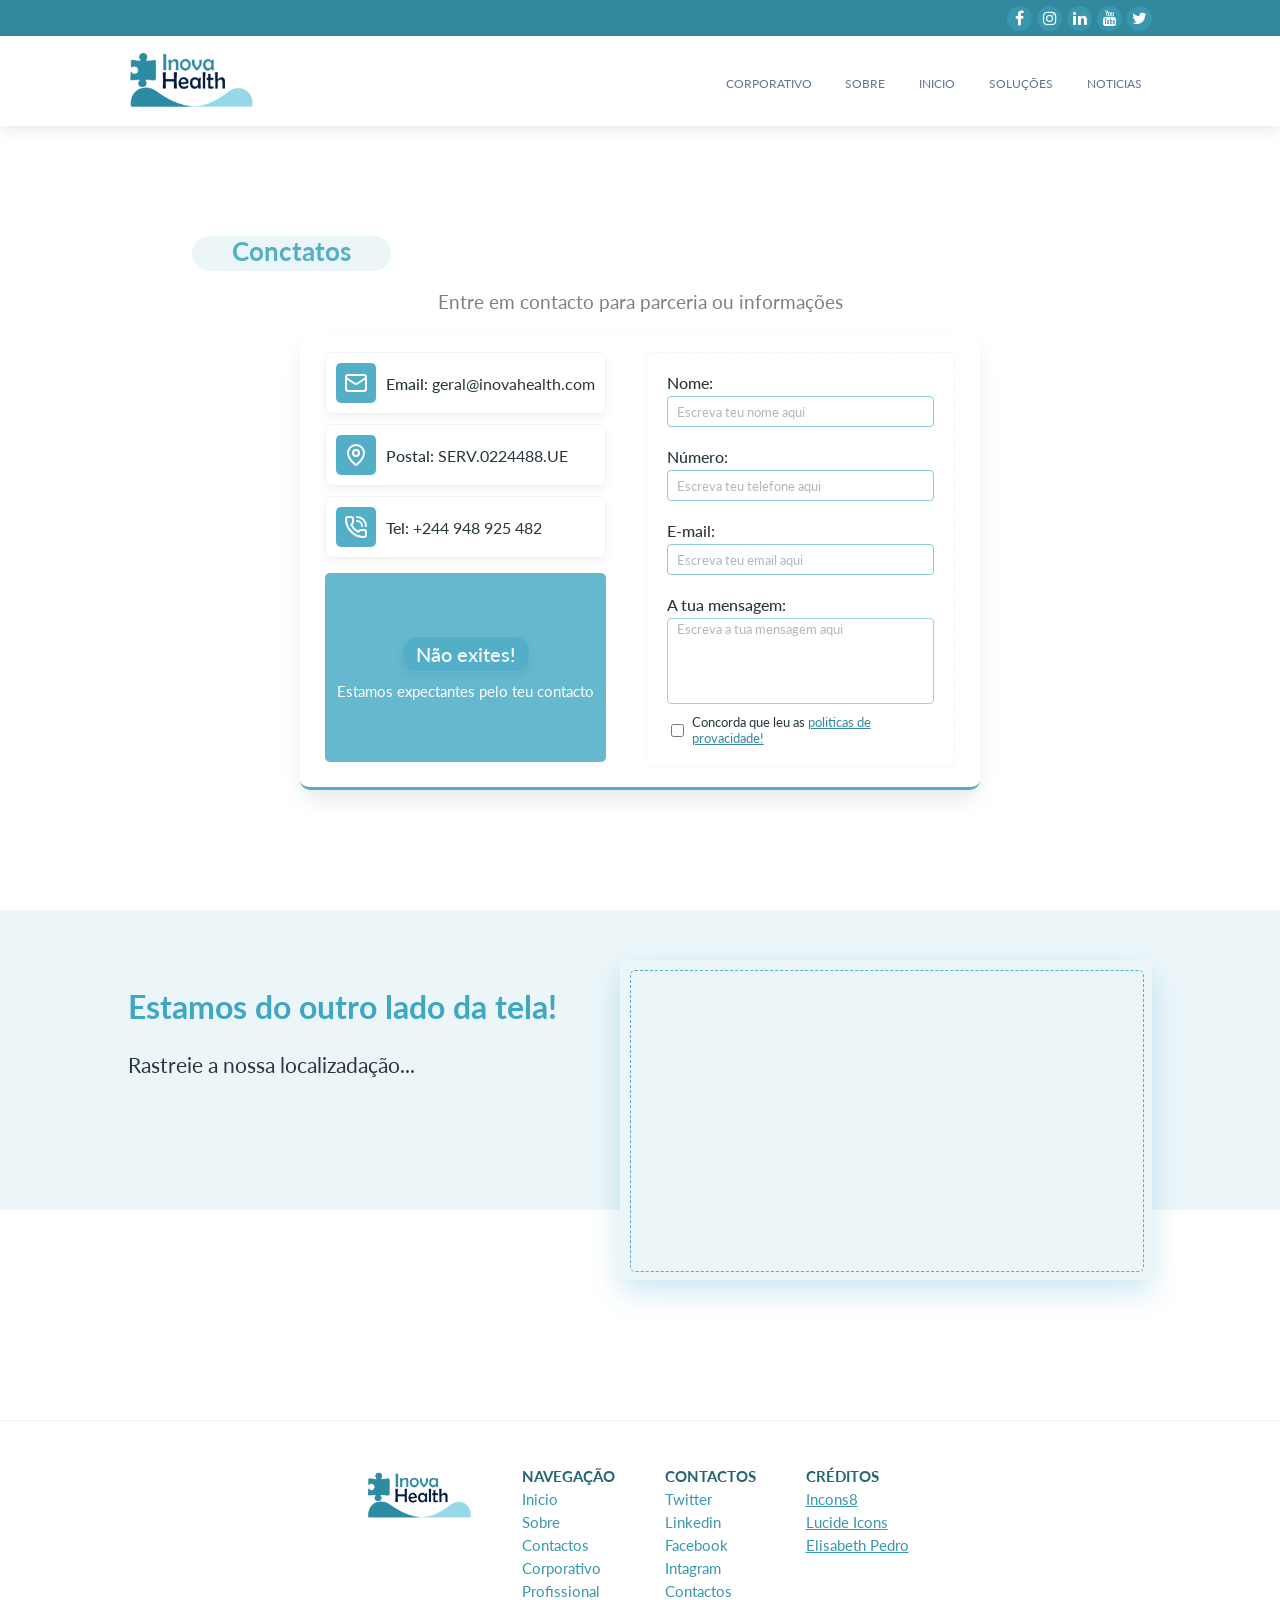
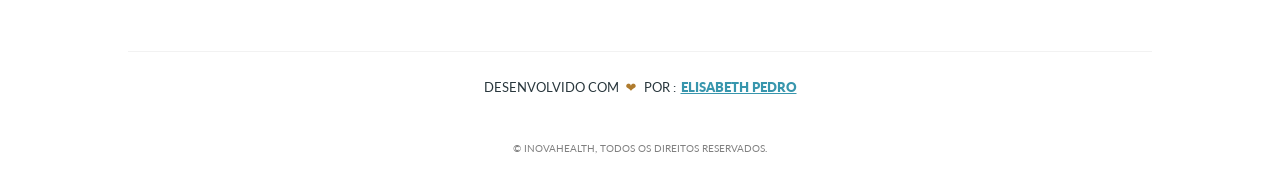
<file: contactos.html>
<!DOCTYPE html>
<html lang="">

<head>
    <meta charset="UTF-8">
    <meta name="viewport" content="width=device-width, initial-scale=1.0">
    <title>Contactos | InovaHealth</title>
    <link rel="stylesheet" href="./styles/contactos.css">
    <link rel="stylesheet" href="https://cdnjs.cloudflare.com/ajax/libs/font-awesome/4.7.0/css/font-awesome.min.css">
    <link href="https://fonts.googleapis.com/css2?family=Poppins:wght@100;200;300;400;500;600;700;800;900&display=swap"
        rel="stylesheet">
    <link href="https://fonts.googleapis.com/css2?family=Lato:wght@100;200;300;400;500;600;700;800;900&display=swap"
        rel="stylesheet">
</head>

<body>
    <header>
        <div class="header-top">
            <i class="fa fa-facebook"></i>
            <i class="fa fa-instagram"></i>
            <i class="fa fa-linkedin"></i>
            <i class="fa fa-youtube"></i>
            <i class="fa fa-twitter"></i>
        </div>
        <div class="header-bottom" id="header">
            <div><img src="./assets/images/inovaHealthBGLess.png" alt=""></div>
            <i onclick="abrirMenu()">
                <svg xmlns="http://www.w3.org/2000/svg" width="24" height="24" viewBox="0 0 24 24" fill="none"
                    stroke="currentColor" stroke-width="2" stroke-linecap="round" stroke-linejoin="round">
                    <path d="M4 5h16" />
                    <path d="M4 12h16" />
                    <path d="M4 19h16" />
                </svg>
            </i>
            <nav class="nav hidden-menu" id="menu">
                <span class="icon-close-menu" onclick="abrirMenu()" id="icon-close-menu-id">
                    <svg xmlns="http://www.w3.org/2000/svg" width="24" height="24" viewBox="0 0 24 24" fill="none"
                        stroke="currentColor" stroke-width="2" stroke-linecap="round" stroke-linejoin="round"
                        class="lucide lucide-x-icon lucide-x">
                        <path d="M18 6 6 18" />
                        <path d="m6 6 12 12" />
                    </svg>
                </span>
                <span class="nav-item-set" id="nav-item-set-id">
                    <a href="#">Corporativo </a>
                    <!--a href="#">Utente </a>
                    <a-- href="#">Profissional </a-->
                    <a href="sobre.html">sobre</a>
                    <a href="index.html">inicio</a>
                    <a href="index.html#servicos" onclick="abrirMenu()"> <span class="iten-menu-icon"> <i
                                class="fa fa-phone-square"></i></span>
                        Soluções</a>
                    <a href="index.html#noticias" onclick="abrirMenu()"> <span class="iten-menu-icon"> <i
                                class="fa fa-phone-square"></i></span>
                        Noticias</a>
                </span>
            </nav>
        </div>
    </header>
    <main>
        <section class="section section-contactos">
            <div class="section-header header-missao-visao animado">
                <h1>Conctatos</h1>
                <p> Entre em contacto para parceria ou informações</p>
            </div>
            <div class="section-contactos-set">
                <div class="contactos-linhas">
                    <div class="contactos-linha">
                        <span class="contacto-icon">
                            <svg xmlns="http://www.w3.org/2000/svg" width="24" height="24" viewBox="0 0 24 24"
                                fill="none" stroke="currentColor" stroke-width="2" stroke-linecap="round"
                                stroke-linejoin="round" class="lucide lucide-mail-icon lucide-mail">
                                <path d="m22 7-8.991 5.727a2 2 0 0 1-2.009 0L2 7" />
                                <rect x="2" y="4" width="20" height="16" rx="2" />
                            </svg>
                        </span>
                        <span class="contacto-iten"> <b>Email:</b> geral@inovahealth.com</span>
                    </div>
                    <div class="contactos-linha">
                        <span class="contacto-icon">
                            <svg xmlns="http://www.w3.org/2000/svg" width="24" height="24" viewBox="0 0 24 24"
                                fill="none" stroke="currentColor" stroke-width="2" stroke-linecap="round"
                                stroke-linejoin="round" class="lucide lucide-map-pin-icon lucide-map-pin">
                                <path
                                    d="M20 10c0 4.993-5.539 10.193-7.399 11.799a1 1 0 0 1-1.202 0C9.539 20.193 4 14.993 4 10a8 8 0 0 1 16 0" />
                                <circle cx="12" cy="10" r="3" />
                            </svg>
                        </span>
                        <span class="contacto-iten"> <b>Postal:</b> SERV.0224488.UE</span>
                    </div>
                    <div class="contactos-linha">
                        <span class="contacto-icon">
                            <svg xmlns="http://www.w3.org/2000/svg" width="24" height="24" viewBox="0 0 24 24"
                                fill="none" stroke="currentColor" stroke-width="2" stroke-linecap="round"
                                stroke-linejoin="round" class="lucide lucide-phone-call-icon lucide-phone-call">
                                <path d="M13 2a9 9 0 0 1 9 9" />
                                <path d="M13 6a5 5 0 0 1 5 5" />
                                <path
                                    d="M13.832 16.568a1 1 0 0 0 1.213-.303l.355-.465A2 2 0 0 1 17 15h3a2 2 0 0 1 2 2v3a2 2 0 0 1-2 2A18 18 0 0 1 2 4a2 2 0 0 1 2-2h3a2 2 0 0 1 2 2v3a2 2 0 0 1-.8 1.6l-.468.351a1 1 0 0 0-.292 1.233 14 14 0 0 0 6.392 6.384" />
                            </svg>
                        </span>
                        <span class="contacto-iten"> <b>Tel:</b> +244 948 925 482</span>
                    </div>
                    <div class="contactos-cta">
                        <span class="cta-titulo">Não exites!</span>
                        <span class="cta-texto">Estamos expectantes pelo teu contacto</span>
                    </div>
                </div>
                <div class="contactos-formulario">
                    <form action="" method="post">
                        <div class="form-section">
                            <label for="nome">Nome:</label>
                            <input type="text" name="nome" id="" placeholder="Escreva teu nome aqui">
                        </div>

                        <div class="form-section">
                            <label for="numero">Número:</label>
                            <input type="number" name="numero" placeholder="Escreva teu telefone aqui">
                        </div>

                        <div class="form-section">
                            <label for="email">E-mail:</label>
                            <input type="email" name="email" id="" placeholder="Escreva teu email aqui">
                        </div>

                        <div class="form-section">
                            <label for="email">A tua mensagem:</label>
                            <textarea name="" id="" placeholder="Escreva a tua mensagem aqui"></textarea>
                        </div>
                        <div class="form-checkbox-set">
                            <input type="checkbox" name="" id="">
                            <small>Concorda que leu as <a href="#">politicas de provacidade!</a> </small>
                        </div>
                    </form>
                </div>
            </div>
        </section>
        <section class="section section-mapa">
            <div class="div-mapa-introduction">
                <h1>Estamos do outro lado<span class="texto-aculto-para-mobile"> da tela</span>!</h1>
                <p>Rastreie a nossa localizadação...</p>
            </div>
            <div class="div-mapa">
                <iframe class="mapa" id="mapa"
                    src="https://www.google.com/maps/embed?pb=!1m18!1m12!1m3!1d126153.01125326552!2d13.201702434304288!3d-8.853353713270517!2m3!1f0!2f0!3f0!3m2!1i1024!2i768!4f13.1!3m3!1m2!1s0x1a51f15cdc8d2c7d%3A0x850c1c5c5ecc5a92!2sLuanda!5e0!3m2!1spt-PT!2sao!4v1762105190339!5m2!1spt-PT!2sao"
                    allowfullscreen="" loading="lazy" referrerpolicy="no-referrer-when-downgrade">
                </iframe>
            </div>
        </section>
    </main>
    <footer style="margin-top: 200px;">
        <div class="footer-top">
            <img src="./assets/images/inovaHealthBGLess.png" alt="">
            <div class="footer-list-set">
                <ul>
                    <li><b>NAVEGAÇÃO</b></li>
                    <li>Inicio</li>
                    <li>Sobre</li>
                    <li>Contactos</li>
                    <li>Corporativo</li>
                    <li>Profissional</li>
                </ul>
                <ul>
                    <li><b>CONTACTOS</b></li>
                    <li>Twitter</li>
                    <li>Linkedin</li>
                    <li>Facebook</li>
                    <li>Intagram</li>
                    <li>Contactos </li>
                </ul>
                <ul>
                    <li><b>CRÉDITOS</b></li>
                    <li><a href="#">Incons8</a></li>
                    <li><a href="#">Lucide Icons</a></li>
                    <li><a href="https://ukwally.github.io/Elisabeth">Elisabeth Pedro</a></li>
                </ul>
            </div>
        </div>
        <div class="footer-helf"></div>
        <div class="footer-bottom">
            Desenvolvido com <span class="footer-span-heart"> ❤</span> por :<a
                href="https://ukwally.github.io/Elisabeth" target="_blank"> ELISABETH PEDRO</a>
        </div>
        <div class="footer-CopyRight"><span>&copy</span> InovaHealth, todos os direitos reservados.</div>
    </footer>
    <script src="./scripts/index.js"></script>
</body>
</file>
<file: styles/contactos.css>
* {
  font-family:
    Lato,
    ui-sans-serif,
    system-ui,
    -apple-system,
    BlinkMacSystemFont,
    "Segoe UI",
    Roboto,
    Oxygen,
    Ubuntu,
    Cantarell,
    "Open Sans",
    "Helvetica Neue",
    sans-serif;
}
html {
  scroll-behavior: smooth;
}
:root {
  --primaruBlue1: #ffffff;
  --primaruBlue2: #ecf6f9;
  --primaruBlue3: #d8edf3;
  --primaruBlue4: #c5e4ec;
  --primaruBlue5: #b2dce6;
  --primaruBlue6: #9fd3e0;
  --primaruBlue7: #8bcada;
  --primaruBlue8: #78c1d3;
  --primaruBlue9: #65b8cd;
  --primaruBlue10: #52afc7;
  --primaruBlue11: #3ea7c1;
  --primaruBlue12: #3896ad;
  --primaruBlue13: #33889d; /*gold*/
  --primaruBlue14: #32859a;
  --primaruBlue15: #2c7587;
  --primaruBlue16: #256474;
  --primaruBlue17: #1f5360;
  --primaruBlue18: #19434d;
  --primaruBlue19: #13323a;
  --primaruBlue20: #0c2127;
  --primaruBlue21: #061113;
  --primaruBlue22: #000000;
  /**/
  --secundaryBlue1: #ffffff;
  --secundaryBlue2: #ecf6f9;
  --secundaryBlue3: #d8eef3;
  --secundaryBlue4: #c5e5ed;
  --secundaryBlue5: #b1dde7;
  --secundaryBlue6: #9ed4e0;
  --secundaryBlue7: #8ecddb; /*Gold*/
  --secundaryBlue8: #8bccda;
  --secundaryBlue9: #77c3d4;
  --secundaryBlue10: #64bbce;
  --secundaryBlue11: #51b2c8;
  --secundaryBlue12: #3da9c2;
  --secundaryBlue13: #3799ae;
  --secundaryBlue14: #31889b;
  --secundaryBlue15: #2b7788;
  --secundaryBlue16: #256674;
  --secundaryBlue17: #1f5561;
  --secundaryBlue18: #18444e;
  --secundaryBlue19: #12333a;
  --secundaryBlue20: #0c2227;
  --secundaryBlue21: #061113;
  --secundaryBlue22: #000000;
  /**/
  --terciaryBlue1: #ffffff;
  --terciaryBlue2: #e9f0fc;
  --terciaryBlue3: #d3e2f8;
  --terciaryBlue4: #bdd3f5;
  --terciaryBlue5: #a7c5f1;
  --terciaryBlue6: #91b6ee;
  --terciaryBlue7: #7ba7ea;
  --terciaryBlue8: #6599e7;
  --terciaryBlue9: #4f8ae3;
  --terciaryBlue10: #387be0;
  --terciaryBlue11: #226ddd;
  --terciaryBlue12: #1f62c7;
  --terciaryBlue13: #1c57b0;
  --terciaryBlue14: #184c9a;
  --terciaryBlue15: #154184;
  --terciaryBlue16: #11366e;
  --terciaryBlue17: #0e2c58;
  --terciaryBlue18: #0a2142;
  --terciaryBlue19: #091d3a; /*gold*/
  --terciaryBlue20: #07162c;
  --terciaryBlue21: #030b16;
  --terciaryBlue22: #000000;
  /*GREY*/
  --dark1: #ffffff;
  --dark1: #f2f2f2;
  --dark2: #e6e6e6;
  --dark3: #d9d9d9;
  --dark4: #cccccc;
  --dark5: #bfbfbf;
  --dark6: #b3b3b3;
  --dark7: #a6a6a6;
  --dark8: #999999;
  --dark9: #8c8c8c;
  --dark10: #808080;
  --dark11: #737373;
  --dark12: #666666;
  --dark13: #595959;
  --dark14: #4d4d4d;
  --dark15: #404040;
  --dark16: #333333;
  --dark17: #262626;
  --dark18: #1a1a1a;
  --dark19: #0d0d0d;
  --dark20: #000000;
  --color-slate-200: oklch(92.9% 0.013 255.508);
  --color-slate-300: oklch(86.9% 0.022 252.894);
  --color-slate-400: oklch(70.4% 0.04 256.788);
  --color-slate-500: oklch(55.4% 0.046 257.417);
  --color-slate-600: oklch(44.6% 0.043 257.281);
  --color-slate-700: oklch(37.2% 0.044 257.287);
  --color-slate-800: oklch(27.9% 0.041 260.031);
  --color-slate-900: oklch(20.8% 0.042 265.755);
  --color-slate-950: oklch(12.9% 0.042 264.695);
}
.sticked {
  position: fixed;
  top: 0;
  z-index: 7;
  box-shadow: 1px 1px 7px 1px rgba(128, 128, 128, 0.342);
}
body {
  margin: 0;
  color: #29373d;
}
.texto-aculto-para-mobile {
  display: none;
}
@media only screen and (min-width: 800px) {
  .texto-aculto-para-mobile {
    display: initial;
  }
}
header {
  position: relative;
  height: 118px;
  width: 100%;
  box-shadow: 0px 2px 15px rgba(0, 0, 0, 0.1);
}
.header-top {
  height: 36px;
  width: 100%;
  background-color: var(--primaruBlue13);
  display: flex;
  justify-content: end;
  align-items: center;
  padding-right: 10%;
  box-sizing: border-box;
  object-fit: cover;
}
.header-top a i,
.header-top i {
  background-color: var(--primaruBlue12);
  margin-left: 5px;
  height: 25px;
  width: 25px;
  border-radius: 50%;
  display: flex;
  align-items: center;
  justify-content: center;
  line-height: normal;
  color: white;
}
.header-top a {
  text-decoration: none;
}
.header-bottom {
  height: 90px;
  width: 100%;
  display: flex;
  justify-content: space-between;
  align-items: center;
  padding: 0 10%;
  box-sizing: border-box;
  background-color: white;
}
.header-bottom div {
  height: 45px;
}
.header-bottom div img {
  max-height: 100%;
}
@media only screen and (min-width: 800px) {
  header {
    height: 126px;
  }
  .header-bottom {
    height: 90px;
  }
  .header-bottom div {
    height: 60px;
  }
}
.header-bottom i svg {
  stroke: var(--secundaryBlue15);
}
.hidden-menu {
  display: none;
}
.header-bottom .nav {
  background-color: #44525510;
  backdrop-filter: blur(2px);
  position: fixed;
  height: 110vh;
  width: 100vw;
  z-index: 200;
  top: 0;
  left: 0;
  overflow: hidden;
}
.header-bottom .nav .icon-close-menu {
  background-color: var(--primaruBlue10);
  display: flex;
  width: 80vw;
  padding: 5px 20px;
  float: right;
  justify-content: end;
  box-sizing: border-box;
  transform: translateX(200px);
  transition: all 100ms;
}
.header-bottom .nav .icon-close-menu.visivel {
  transform: translateX(0);
}
.header-bottom .nav .icon-close-menu svg {
  stroke: var(--primaruBlue1);
}
.header-bottom .nav .nav-item-set {
  background-color: white;
  height: 100%;
  width: 80vw;
  float: right;
  display: flex;
  flex-direction: column;
  transform: translateX(200px);
  transition: all 100ms;
  box-sizing: border-box;
}
.header-bottom .nav #nav-item-set-id.visivel {
  transform: translateX(0);
}
.header-bottom .openMenu {
  display: block;
  font-size: 25px;
  color: var(--secundaryBlue7);
}
.header-bottom .nav .nav-item-set a {
  text-decoration: none;
  color: var(--primaruBlue14);
  font-weight: 400;
  padding: 10px;
  font-size: 13px;
  margin-left: 10px;
  text-transform: uppercase;
  margin-top: 10px;
}
/*OBS ATT REMOVER O CODIGO ABAIXO*/
.header-bottom .nav .nav-item-set a .iten-menu-icon {
  display: inline-flex;
  border: 1px solid var(--primaruBlue2);
  width: 30px;
  height: 30px;
  align-items: center;
  justify-content: center;
  border-radius: 50%;
  margin-right: 10px;
  display: none; /*OBS ATT Remova isto Importante*/
}
.header-bottom .nav .nav-item-set a .iten-menu-icon i {
  color: var(--primaruBlue4);
  font-size: 18px;
}
/*.header-bottom:after {
  content: "";
  width: 100%;
  height: 5px;
  position: absolute;
  bottom: 0;
  left: 0;
  background: linear-gradient(
    90deg,
    #7f6b14 0%,
    #14387f 41%,
    #0070e5 64%,
    #76b82a 100%
  );
  z-index: 20;
  box-shadow: 4px 2px 4px rgba(0, 0, 0, 0.5);
  mix-blend-mode: multiply;
}*/
/*HEADER Media Query*/
@media only screen and (min-width: 800px) {
  .header-bottom .nav {
    display: block;
    background-color: transparent;
    position: static;
    height: fit-content;
    width: fit-content;
    z-index: 1;
    overflow: unset;
  }
  .header-bottom .nav .icon-close-menu {
    display: none;
  }
  .header-bottom i {
    display: none;
  }
  .header-bottom .nav .nav-item-set {
    background-color: transparent;
    height: fit-content;
    width: fit-content;
    float: none;
    display: block;
    transform: translateX(0);
  }
  .header-bottom .nav .nav-item-set a {
    color: var(--color-slate-500);
    font-size: 12px;
    font-weight: unset;
    margin-top: 0;
  }
  .header-bottom .nav .nav-item-set a .iten-menu-icon {
    display: none;
  }
}
/*ESTÍLO EXPECÍFICO DE CONTACTOS*/
main {
  display: flex;
  flex-direction: column;
}

.section-header h1 {
  color: var(--primaruBlue10);
  text-align: center;
  background-color: var(--primaruBlue2);
  color: var(--primaruBlue10);
  border-radius: 22px;
  border-radius: 22px;
  margin: 0 15%;
  font-size: 1.6rem;
  width: fit-content;
  text-align: center;
  justify-self: center;
  padding: 0 40px;
  padding-bottom: 5px;
}
.section-header p {
  color: var(--dark10);
  font-size: 1.2rem;
  text-align: center;
}
.section-contactos {
  padding-top: 100px;
  padding-bottom: 100px;
  margin: 10px 0px;
}
.section-contactos-set {
  display: flex;
  justify-content: space-between;
  flex-direction: column;
  max-width: 80%;
  margin: auto;
  /*box-shadow: 0 4px 8px rgba(34, 72, 85, 0.097);*/
  box-shadow: 0 12px 25px -6px rgba(22, 54, 65, 0.143);
  padding: 20px;
  border-radius: 10px;
  border-bottom: 3px solid var(--primaruBlue10);
}
.contactos-linhas {
  display: flex;
  flex-direction: column;
}
.contactos-linhas .contactos-linha {
  background-color: white;
  border: 1px solid var(--primaruBlue2);
  margin-bottom: 10px;
  margin-left: 5px;
  margin-right: 5px;
  border-radius: 7px;
  padding: 10px 10px;
  display: flex;
  align-items: center;

  box-shadow: 0 4px 8px rgba(0, 0, 0, 0.05);
}
.contactos-linhas .contactos-linha .contacto-icon {
  background-color: var(--primaruBlue10);
  height: 40px;
  width: 40px;
  display: flex;
  align-items: center;
  justify-content: center;
  border-radius: 5px;
  margin-right: 10px;
}
.contactos-linhas .contactos-linha .contacto-icon svg {
  stroke: white;
}
.contactos-linhas .contactos-linha .contacto-iten b {
  font-weight: 500;
}
.contactos-linhas .contactos-cta {
  background-color: var(--primaruBlue9);
  height: auto;
  margin: 5px;
  border-radius: 5px;
  height: fit-content;
  display: flex;
  flex: 1;
  align-items: center;
  justify-content: center;
  flex-direction: column;
  padding: 10px 0;
}
.contactos-linhas .contactos-cta .cta-titulo {
  font-size: 20px;
  font-weight: 600;
  margin-bottom: 10px;
  color: whitesmoke;
  background-color: var(--primaruBlue10);
  padding: 5px 13px;
  border-radius: 15px;
  border: 1px solid var(--primaruBlue9);
  box-shadow: 0 4px 8px rgba(0, 0, 0, 0.05);
  box-sizing: border-box;
}
.contactos-linhas .contactos-cta .cta-texto {
  color: white;
  text-align: center;
  font-size: 15px;
}

/*Form contactos*/
.contactos-formulario {
  border: 1px dashed var(--primaruBlue2);
  padding: 20px;
  border-radius: 5px;
  flex: 1;
  margin: 0 5px;
}
.contactos-formulario form .form-section {
  display: flex;
  flex-direction: column;
}
.contactos-formulario form .form-section label {
  font-weight: 500;
  margin-bottom: 4px;
}
.contactos-formulario form .form-section input {
  height: 27px;
  border-radius: 4px;
  margin-bottom: 20px;
  border: 1px solid var(--primaruBlue7);
}
.contactos-formulario form .form-section input:focus {
  outline-width: 3px;
  outline-style: solid;
  outline-color: var(--secundaryBlue2);
  border: 1px solid var(--primaruBlue7);
}
.contactos-formulario form .form-section textarea {
  resize: none;
  height: 80px;
  border: 1px solid var(--primaruBlue6);
  border-radius: 4px;
  margin-bottom: 10px;
}
.contactos-formulario form .form-section textarea:focus {
  outline-width: 3px;
  outline-style: solid;
  outline-color: var(--secundaryBlue2);
  border: 1px solid var(--primaruBlue7);
}
.contactos-formulario form .form-section input::placeholder,
textarea::placeholder {
  color: #b6b6b6;
  padding-left: 7px;
}
.form-checkbox-set {
  display: flex;
  align-items: center;
}
.form-checkbox-set small {
  margin-left: 5px;
}
.form-checkbox-set small a {
  color: var(--primaruBlue13);
}
@media only screen and (min-width: 800px) {
  .section-contactos-set {
    max-width: 50%;
    flex-direction: row;
  }
  .contactos-formulario {
    flex: 0.9;
  }
}
/*SECTION MAPA*/
.section-mapa {
  background-color: var(--primaruBlue2);
  padding-left: 10%;
  padding-right: 10%;
  display: flex;
  justify-content: space-between;
  flex-wrap: wrap;
  padding-top: 50px;
  margin: 10px 0px;
  height: 250px;
}
.div-mapa-introduction h1 {
  font-size: 2rem;
  color: var(--primaruBlue11);
}
.div-mapa-introduction p {
  font-size: 0.9rem;
}
.div-mapa {
  height: auto;
  background-color: var(--primaruBlue2);
  padding: 10px;
  border-radius: 5px;
  box-shadow: 0 12px 30px -1px var(--tw-shadow-color, #0089bf36);
}
.div-mapa .mapa {
  border: none;
  height: 100%;
  width: 100%;
  border: 1px dashed var(--primaruBlue10);
  border-radius: 5px;
}

@media only screen and (min-width: 800px) {
  .div-mapa-introduction p {
    font-size: 1.3rem;
  }
  .div-mapa {
    width: 50%;
    height: 300px;
  }
}

/*FOOTER*/
footer {
  background-color: #fff;
  border-top: 1px solid var(--dark1);
}
.footer-top {
  /*background-color: var(--primaruBlue3);*/
  padding: 20px 0px;
  display: flex;
  flex-direction: column;
  align-items: center;
  margin: 10px 10px;
  border-radius: 10px;
}
.footer-top img {
  max-width: 200px;
  max-height: 50px;
  align-self: flex-start;
  margin-left: calc(((100vw - 293px) / 2) - 10px);
}

@media only screen and (min-width: 800px) {
  .footer-top img {
    margin-left: 0;
  }
}
.footer-top .footer-list-set {
  display: flex;
}
.footer-top ul {
  padding-left: 0px;
  margin: 1em 5px;
}
.footer-top ul li {
  display: flex;
  cursor: pointer;
  font-size: 14px;
  margin-bottom: 5px;
  color: var(--primaruBlue12);
}
.footer-top ul li:first-child {
  color: var(--primaruBlue16);
}
.footer-top ul li a {
  color: var(--primaruBlue12);
}
.footer-helf {
  height: 1px;
  background-color: var(--dark1);
  margin: 0 10%;
}
.footer-bottom {
  height: 100px;
  display: flex;
  flex-direction: column;
  align-items: center;
  justify-content: center;
  color: var(--complementar1);
  text-transform: uppercase;
  font-size: 13px;
}
.footer-bottom a {
  color: var(--primaruBlue12);
  font-weight: 800;
  margin-left: 5px;
}
.footer-bottom .footer-span-heart {
  color: #af7b2d;
  animation: Heart-Animation 2s ease-in-out infinite;
  width: 25px;
  height: 25px;
  display: flex;
  align-items: center;
  justify-content: center;
}
.footer-CopyRight {
  font-size: 10px;
  color: var(--dark10);
  text-align: center;
  padding: 20px 0;
  text-transform: uppercase;
}
@keyframes Heart-Animation {
  0% {
    font-size: 12px;
    color: #af7b2d;
    opacity: 1;
  }
  50% {
    font-size: 20px;
    color: red;
  }
  100% {
    font-size: 12px;
    color: #af7b2d;
    opacity: 0;
  }
}
/*Footer Media Query*/
@media only screen and (min-width: 800px) {
  .footer-top {
    flex-direction: row;
    justify-content: center;
    align-items: normal;
  }
  .footer-top ul {
    padding-left: 40px;
    display: block;
  }
  .footer-top ul li {
    font-size: 15px;
  }
  .footer-bottom {
    flex-direction: row;
    height: 70px;
  }
  .footer-top img {
    margin-top: 20px;
  }
}
</file>
